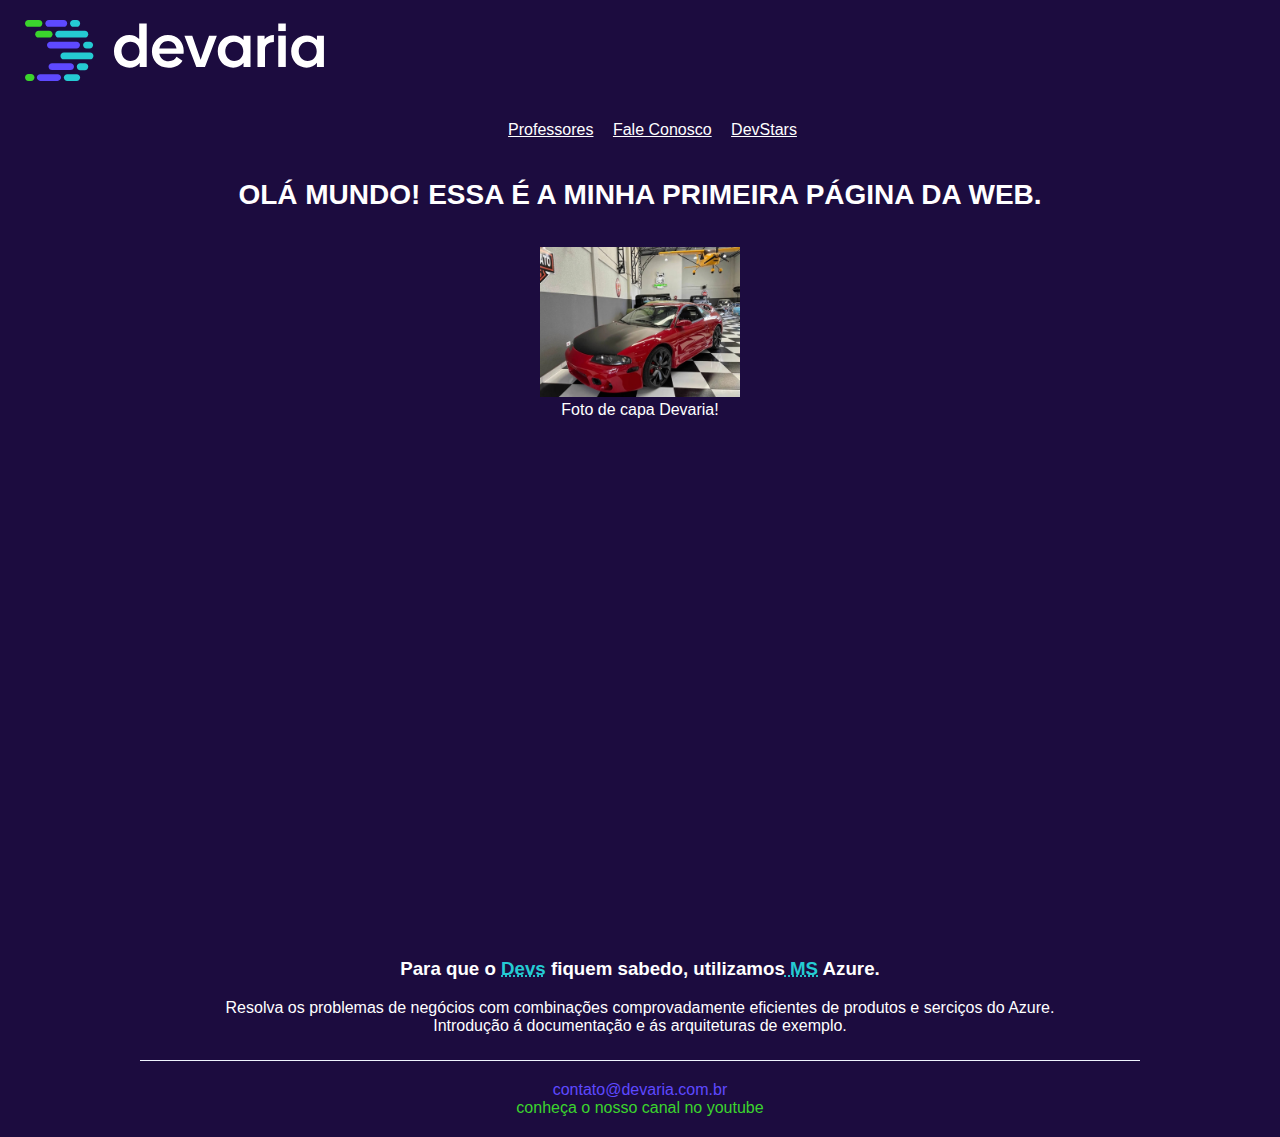
<file: index.html>
<!DOCTYPE html>
<html lang="pt-BR">
    <head>
        <meta charset="utf-8"   />
        <meta name="description" content="A Devaria é uma formação para pessoas que não possuem conhecimento em programação e querem se tornar um bom programador."/>
        <meta name="keywords" content="devaria, programação, aulas ao vivo, desenvolvimentos de sistemas" />
        <meta name="author" content="Daniel Castello" />
        <meta http-equiv="Refresh" Content="300" />
        <link rel="stylesheet" href="public/css/devaria.css"  />
        <link rel="stylesheet" href="public/css/footer.css"  />
        <link rel="stylesheet" href="public/css/header.css"  />
        <link rel="stylesheet" href="public/css/index.css" />
        <title>Olá Mundo!</title>
    </head>
    <body>
        <header>
            <a href="index.html" class="link-logo" >
                <img src="public/fotos.png/logo-devaria-02.471a6e86.svg" alt="Logo devaria" width="300" />
            </a>
            <nav>
                <ul class="menu">
                    <li><a href="Professores.html">Professores</a></li>
                    <li><a href="FaleConosco.html">Fale Conosco</a></li>
                    <li><a href="DevStars.html">DevStars</a></li>
                </ul>
            </nav>
        </header>
        <main>
            <h1 class="title">Olá Mundo! Essa é a minha primeira página da Web.</h1>
            <section class="cover-container">
                <figure>
                    <img src="public/fotos.png/D_NQ_NP_679786-MLB54981598665_052023-O.jpg" alt="Devaria - Olá Mundo">
                    <figcaption>Foto de capa Devaria!</figcaption>
                </figure>
            </section>
            <section class="sectio-video">
                <di>
                    <iframe width="700" height="500" src="https://www.youtube.com/embed/ZEqYpFQZHsw" title="Apresentação" frameborder="0" allow="accelerometer; autoplay; clipboard-write; encrypted-media; gyroscope; picture-in-picture; web-share" allowfullscreen></iframe>
                </di>
            </section>
            <section>
            </section>
            <section class="section-azure">
                <h3>Para que o <abbr title="Developers">Devs</abbr> fiquem sabedo, utilizamos<abbr title="Microsoft"> MS</abbr> Azure.</h3>
                <blockquote class="text-justify" cite="https://azure.microsoft.com/pt-br/solutions/">Resolva os problemas de negócios com combinações comprovadamente eficientes de produtos e serciços do Azure. Introdução á documentação e ás arquiteturas de exemplo.</blockquote>
            </section>
        </main>
        <footer>
            <section>
                <span>contato@devaria.com.br</span> <br />
                <span>conheça o nosso canal no YouTube</span>
            </section>
        </footer>
    </body>
</html>
</file>
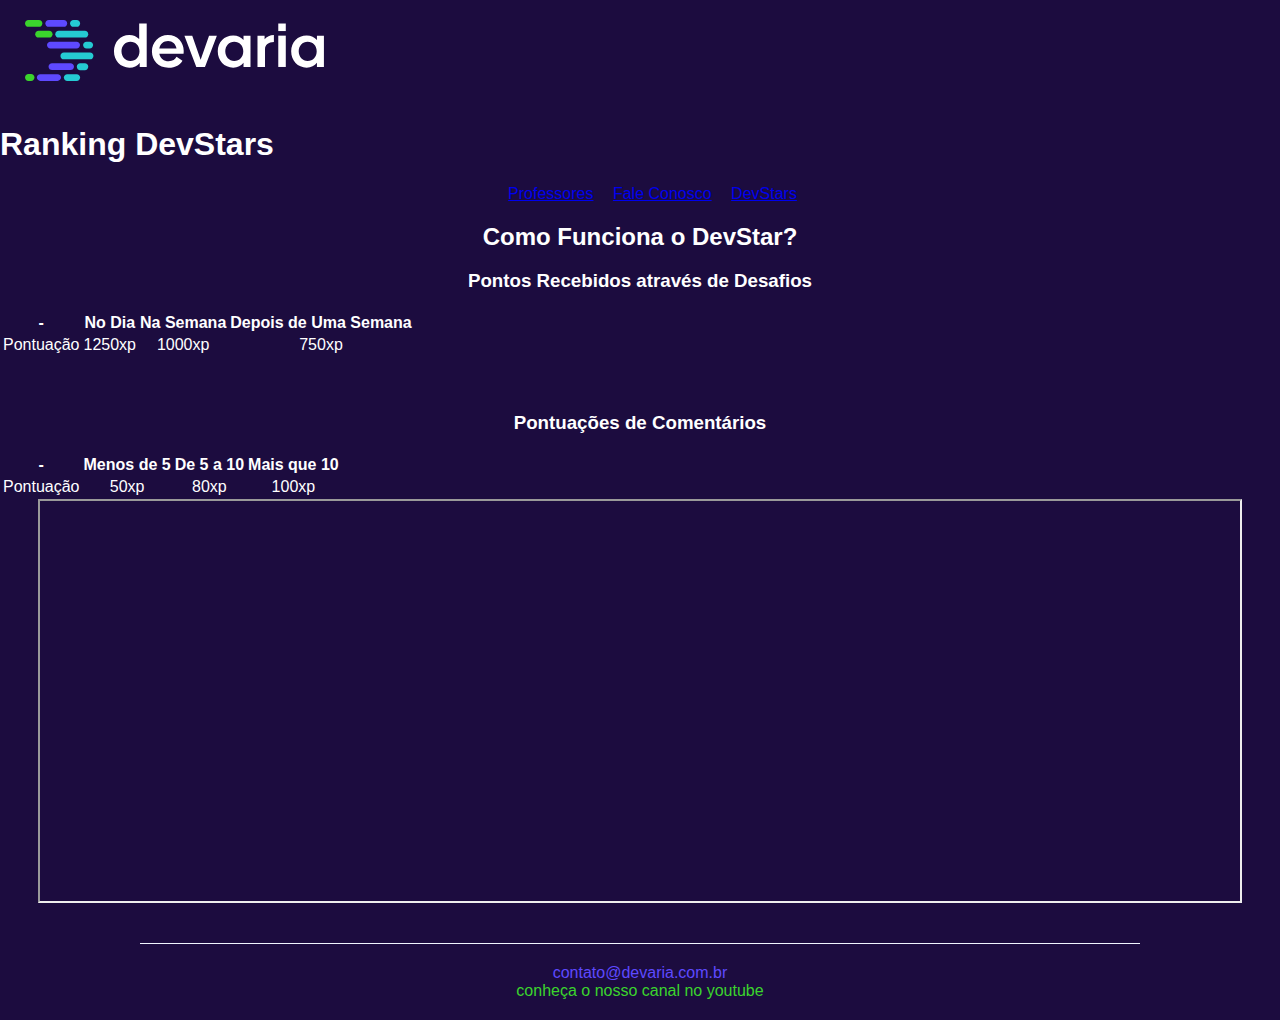
<file: DevStars.html>
<!DOCTYPE html>
<html lang="pt-BR">
    <head>
        <meta charset="utf-8"  />
        <title>DevStars!</title>
    </head>
    <body>
        <header>
            <a href="index.html" class="link-logo" >
            <img src="public/fotos.png/logo-devaria-02.471a6e86.svg" alt="Logo devaria" width="300" />
            </a>
            <h1>Ranking DevStars</h1>
            <nav>
                <ul>
                    <link rel="stylesheet" href="public/css/devaria.css"  />
                    <link rel="stylesheet" href="public/css/footer.css"  />
                    <link rel="stylesheet" href="public/css/header.css"  />
                    <link rel="stylesheet" href="public/css/index.css" />
                    <li><a href="Professores.html">Professores</a></li>
                    <li><a href="FaleConosco.html">Fale Conosco</a></li>
                    <li><a href="DevStars.html">DevStars</a></li>
                </ul>
            </nav>
        </header>
        <main>
            <h2>Como Funciona o DevStar? </h2>
            <section>
            <h3>Pontos Recebidos através de Desafios</h3>
            <table>
                <tr>
                    <th>-</th>
                    <th>No Dia</th>
                    <th>Na Semana</th>
                    <th>Depois de Uma Semana</th>
                </tr>
                <tr>
                    <td>Pontuação</td>
                    <td>1250xp</td>
                    <td>1000xp</td>
                    <td>750xp</td>
                </tr>
            </table>
            </section>
            <br>
            <br>
        <section>
            <h3>Pontuações de Comentários</h3>
            <table>
                <thead>
                    <th>-</th>
                    <th>Menos de 5</th>
                    <th>De 5 a 10</th>
                    <th>Mais que 10</th>
                </thead>
                <tbody>
                    <tr>
                        <td>Pontuação</td>
                        <td>50xp</td>
                        <td>80xp</td>
                        <td>100xp</td>
                    </tr>
                </tbody>
            </table>
        </section>
        <section>
        <div>
            <iframe src="https://www.devaria.com.br/devstars" width="1200" height="400"></i>
        </div>
        </section>
        <section>
            <di>
                <iframe width="560" height="315" src="https://www.youtube.com/embed/ZEqYpFQZHsw" title="Apresentação" frameborder="0" allow="accelerometer; autoplay; clipboard-write; encrypted-media; gyroscope; picture-in-picture; web-share" allowfullscreen></iframe>
            </di>
        </section>
            <br>
            <br>
        </main>
        <footer>
            <section>
                <span>contato@devaria.com.br</span> <br />
                <span>conheça o nosso canal no YouTube</span>
            </section>
        </footer>
    </body>
</html>
</file>
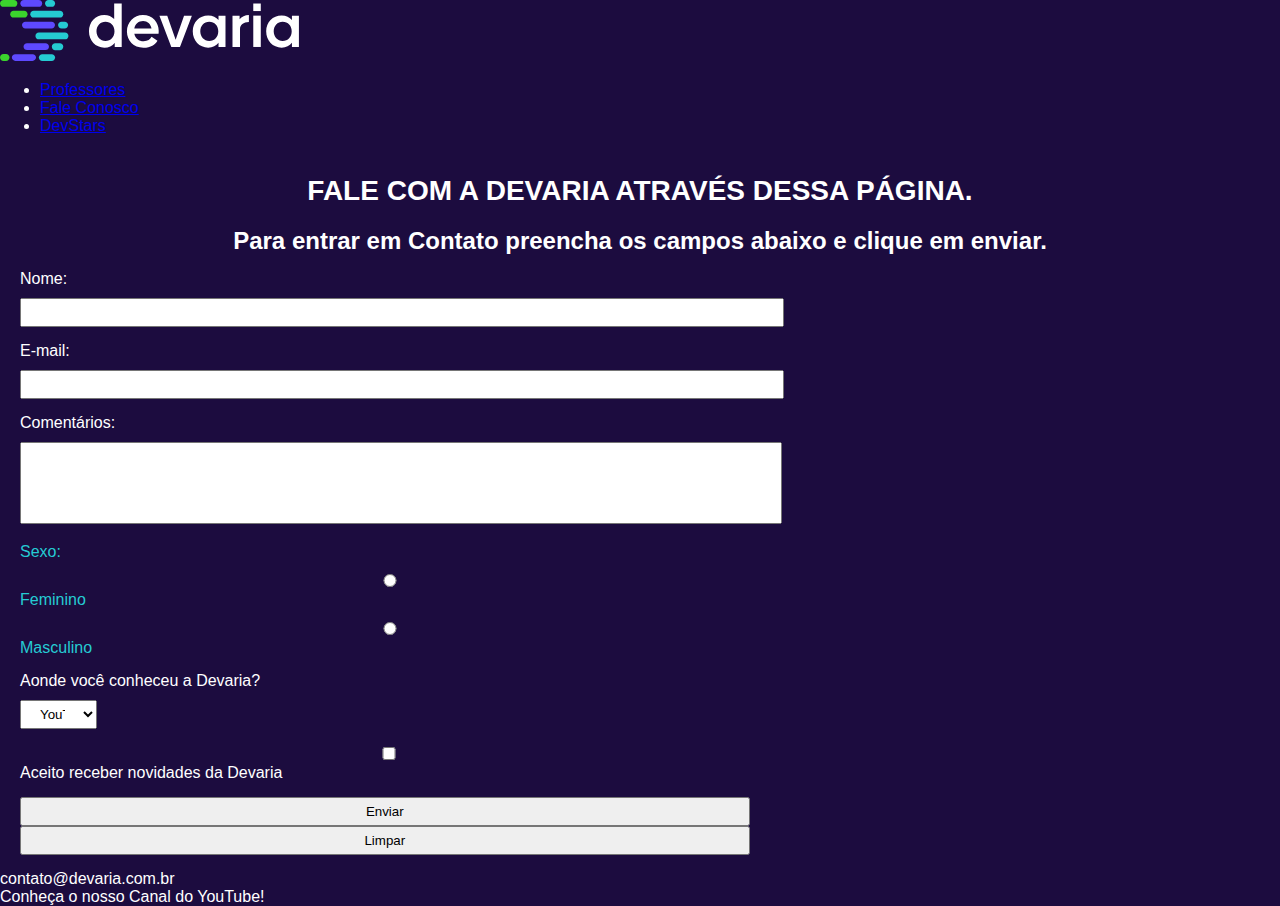
<file: FaleConosco.html>
<!DOCTYPE html>
<html lang="pt-BR">
    <head>
        <meta charset="utf-8">
        <title>Fale Conosco!</title>
    </head>
    <body>
        <header>
                <a href="index.html" class="link-logo" >
                <img src="public/fotos.png/logo-devaria-02.471a6e86.svg" alt="Logo devaria" width="300" />
                </a>
            <nav>
                <ul>
                    <link rel="stylesheet" href="public/css/devaria.css"  />
                    <link rel="stylesheet" href="public/css/fale-conosco.css"  />
                     <li><a href="Professores.html">Professores</a></li>
                    <li><a href="FaleConosco.html">Fale Conosco</a></li>
                    <li><a href="DevStars.html">DevStars</a></li>
                </ul>
            </nav>
        </header>
        <main>
            <h1 class="title text-center">Fale com a Devaria através dessa Página.</h1>
            <h2 class="sub-title text-center">Para entrar em Contato preencha os campos abaixo e clique em enviar.</h2>
            <form action="index.html" class="contact-form margin-horizontal-20px">
                <div>
                    <label>Nome:</label><input type="text" name="Nome" maxlength="70" />
                </div>
                <div>
                    <label>E-mail:</label><input type="text" name="Email" maxlength="150" />
                </div>
                <div>
                    <label>Comentários:</label>
                    <textarea name="Comentario" cols="50" rows="4"></textarea>
                </div>
                <div>
                    <label>Sexo:</label>
                    <input type="radio" name="Sexo" /><label>Feminino</label>
                    <input type="radio" name="Sexo" /><label>Masculino</label>
                </div>
                <div>
                    <label>Aonde você conheceu a Devaria?</label>
                    <select name="Conheceu">
                        <option selected>YouTube</option>
                        <option>Amigos</option>
                        <option>Google</option>
                        <option>Outros</option>
                    </select>
                </div>
                <div>
                    <input type="checkbox" name="Aceite" valeu="Aceite" />
                    <span>Aceito receber novidades da Devaria</span>
                </div>
                <div>
                    <input type="submit" name="Enviar" value="Enviar" />
                    <input type="reset" name="Limpar" value="Limpar" />
                </div>
            </form>
        </main>
        <footer>
            <section>
                <span>contato@devaria.com.br</span> <br />
                <span>Conheça o nosso Canal do YouTube!</span>
            </section>
        </footer>
    </body>
</html>
</file>
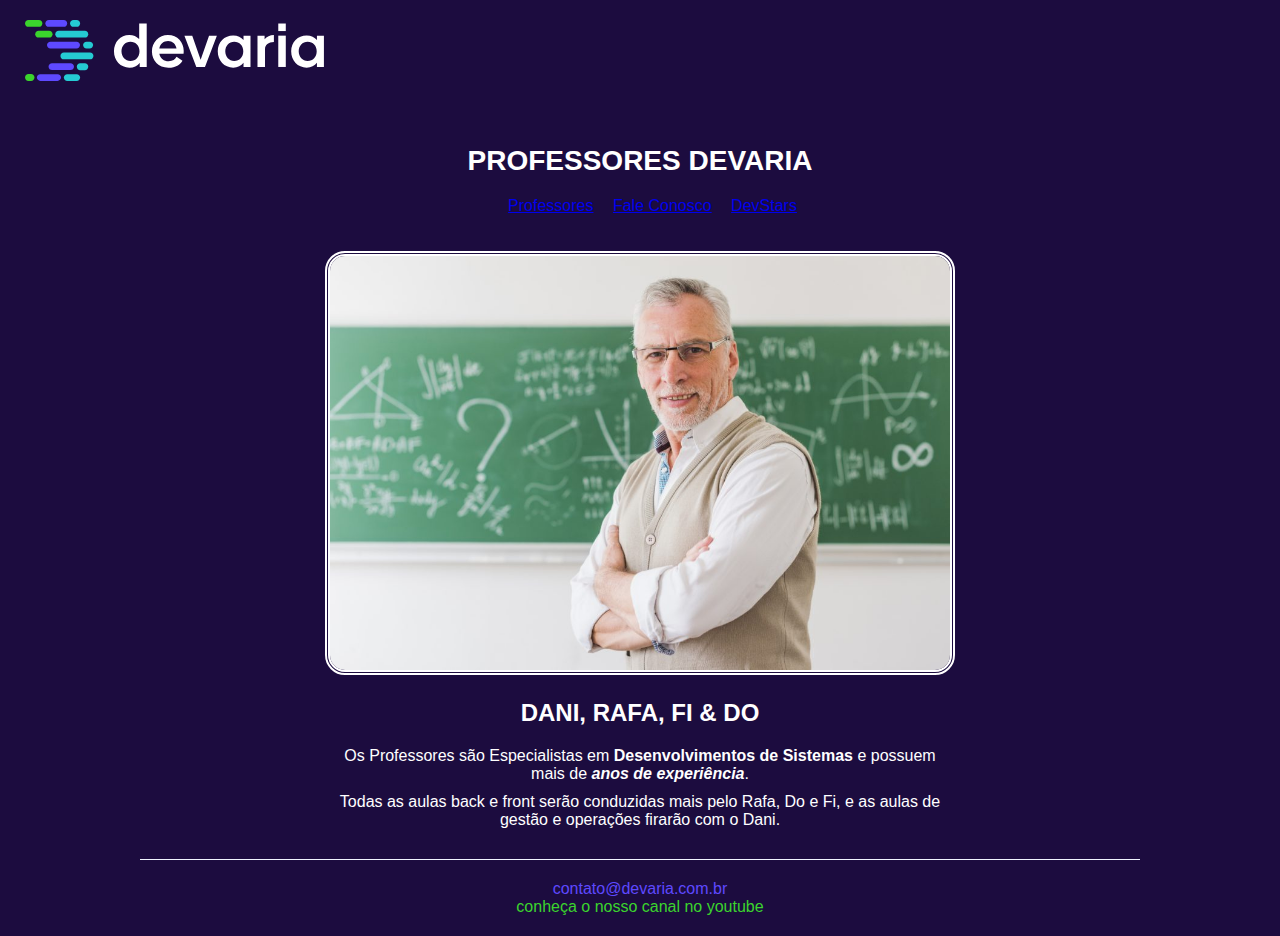
<file: Professores.html>
<!DOCTYPE html>
<html lang="pt-BR">
    <head>
       <title>Professores Devaria</title>
       <Meta charset="utf-8">
    </head>
    <body>
        <header>
            <a href="index.html" class="link-logo" >
            <img src="public/fotos.png/logo-devaria-02.471a6e86.svg" alt="Logo devaria" width="300" />
            </a>
            <h1 class="title text-center">Professores Devaria</h1>
            <nav>
                <ul>
                    <link rel="stylesheet" href="public/css/devaria.css"  />
                    <link rel="stylesheet" href="public/css/footer.css"  />
                    <link rel="stylesheet" href="public/css/header.css"  />
                    <link rel="stylesheet" href="public/css/professores.css"  />
                    <link rel="stylesheet" href="public/css/index.css" />
                    <li><a href="Professores.html">Professores</a></li>
                    <li><a href="FaleConosco.html">Fale Conosco</a></li>
                    <li><a href="DevStars.html">DevStars</a></li>
                    
                </ul>
            </nav>
        </header>
        <main>
            <section class="content-container">
                <div class="text-center">
                    <img class="width-50pct-desktop" src="public/fotos.png/retencao-de-alunos-entenda-o-papel-do-professor-para-evitar-a-evasao-academica-capa-2048x1367-1-1024x684.jpg" alt="Professores">
                </div>
                <article>
                    <h2 class="title text-center">Dani, Rafa, Fi & Do</h2>
                    <p class="text-justify-center width-50pct-desktop">
                        Os Professores são Especialistas em <strong>Desenvolvimentos de Sistemas</strong> e possuem mais de <em><strong> anos de experiência</strong></em>.
                    </p>
                    <p class="text-justify-center width-50pct-desktop">
                        Todas as aulas back e front serão conduzidas mais pelo Rafa, Do e Fi, e as aulas de gestão e operações firarão com o Dani.
                    </p>
                </article>
            </section>
        </main>
        <footer>
            <section>
                <span>contato@devaria.com.br</span> <br />
                <span>conheça o nosso canal no YouTube</span>
            </section>
        </footer>
    </body>
</html>
</file>
<file: public/css/devaria.css>
/* Estilos globais do site */
html {
    height: 100%;
}

body {
    background-color: #1c0c3f;
    font-family: sans-serif;
    color: white;
    margin: 0;
}

.title {
    padding: 0 20px;
    font-size: 1.75em;
    text-transform: uppercase;
}

h1.title {
    margin: 40px auto 20px;
}

.text-justify {
    text-align: justify;
}

.text-center {
    text-align:center;
}

.margin-horizontal-20px {
    margin-left: 20px;
    margin-right: 20px;
}

@media screen and (min-width: 992px) {
    .width-50pct-desktop {
        width: 50% !important;
    }
}
</file>
<file: public/css/footer.css>
/* Estilos relacionados ao rodape */

footer {
    text-align: center;
    border-top: 1px solid #f0f5ff;
    padding: 20px;
    width: 75%;
    margin: auto;
    text-transform: lowercase;
}

footer section span:first-child {
    color: #5e49ff;
}

footer section span:last-child {
    color:#3bd42d
}
</file>
<file: public/css/header.css>
/* Estilos do Header */

header .link-logo {
    display:block;
    padding: 20px 25px;
}

header nav ul {
    text-align: center;
}

header nav ul li {
    display: inline-block;
    margin-right: 15px;
}

header nav ul li {
    
}

.menu li a {
    color: white;
}
</file>
<file: public/css/index.css>
/* Estilos da pagina index */

.cover-container figure img {
    width: 100rem;
 }

main {
    text-align: center;
}

main h3.title {
    font-size: 1.2em;
}

.color-red ul li a {
    color:green;
}

#link-home {
    color:black
}

main section abbr {
    color: #25cbd3
}

@media screen and (min-width: 992px) {
    .cover-container figure img{
        width: 40%;
    }

    .cover-container{
        display: inline-block;
    }

    .section-video {
        display: inline-block
    }

    main .section-azure blockquote{
        width: 70%;
        margin: auto;
        margin-bottom: 25px;
        text-align: center;
    }
}
</file>
<file: public/css/fale-conosco.css>
/* Estilos relacionados a pagina de fale conosco */

.sub-title {
    margin: 0 20px
}

main .contact-form > div {
    margin: 15px 0px;
}


main .contact-form > div label {
    display: block;
    margin-bottom: 10px;
}

main .contact-form input,
main .contact-form select,
main .contact-form textarea {
    width: 90%;
    padding: 5px 15px;
    outline-color: #3bd42d;
}

main .contact-form select {
    width: 10%
}

main .contact-form textarea {
    resize: none;
    padding-top: 15px;
}

main .contact-form > div input [type="radio"],
main .contact-form > div input [type="checkbox"] {
    width: 25px;
}

main .contact-form > div:nth-child(4) {
    color: #25cbd3;
}

main .contact-form > div input [type="submit"],
main .contact-form > div input [type="reset"] {
    width: 100%;
    margin-bottom: 20px;
    border: none;
    text-transform: uppercase;
    border-radius: 10px;
    font-size: 1.1em;
}

main .contact-form > div input [type="submit"] {
    background-color: #3bd42d;
    padding: 10px;
    font-weight: bold;
}

main .contact-form > div input [type="reset"] {
    background-color: #5e49ff;

}

@media screen and (min-width: 992px) {
    main .contact-form {
        width: 60%;
        border: 1px solid #25cbd3
        border-radius: 25px;
        padding: 25px auto;
    }

    main .contact-form input,
main .contact-form textarea {
    width: 95%;
}

main .contact-form select, {
    width: 70%;
}

main .contact-form > div input [type="submit"],
main .contact-form > div input [type="reset"] {
    width: auto;
    padding: 10px;
    outline: none;
}
}
</file>
<file: public/css/professores.css>
/* Estilos referentes a pagina professores */

.content-container {
    padding: 20px;
}

.content-container h2.title {
    font-size: 1.5em;
}

.content-container > div img {
    width: 50%;
    border-radius: 20px;
    border: 5px double;
}

@media screen and (min-width: 992px) {
    .content-container article p{
        margin: 0 auto 10px;
    }
    }
}
</file>
